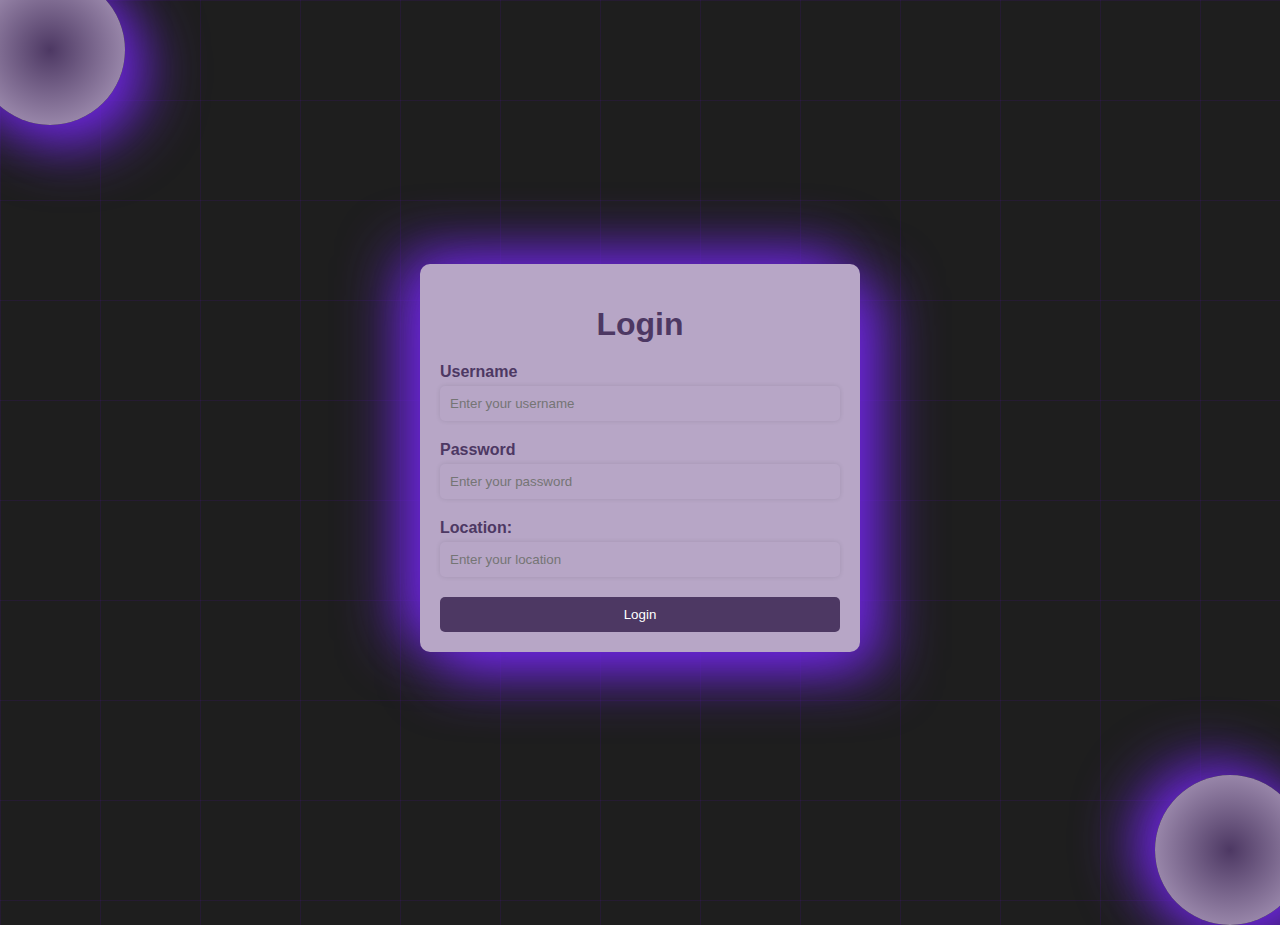
<file: Website/index.html>
<!DOCTYPE html>
<html>
<head>
	<title>Login Form</title>
	<link rel="stylesheet" type="text/css" href="index.css">
</head>
<body>
	<div class="login-form">
		<div class="circle"></div>
		<div class="circle"></div>
		<h1>Login</h1>
		<form id="login-form">
			<label for="username">Username</label>
			<input type="text" id="username" name="username" placeholder="Enter your username" required>
			<label for="password">Password</label>
			<input type="password" id="password" name="password" placeholder="Enter your password" required>
			<label for="location">Location:</label>
        	<input type="text" id="location" name="location" placeholder="Enter your location" required>
			<input type="submit" value="Login">
		</form>
	</div>

	<script src="index.js"></script>
</body>
</html>
</file>
<file: Website/index.css>
:root {
  --color-primary: #4d3863;
  --color-secondary: #b7a6c6;
  --color-text: #ffffff;
  --color-background: #1e1e1e;
} 

html, body {
    height: 100%;
  }
  
  @import url('https://fonts.googleapis.com/css2?family=Sigmar+One&display=swap');

  body {
    font-family: 'Sigmar One', sans-serif;
    background: linear-gradient(rgba(115, 0, 255, 0.09) 1px, transparent 1px),
    linear-gradient(90deg, rgba(115, 0, 255, 0.09) 1px, transparent 1px),
    #1e1e1e;
    background-size: 100px 100px;
    display: flex;
    justify-content: center;
    align-items: center;
    overflow: hidden;
  }
  
  .login-container {
    display: flex;
    justify-content: center;
    align-items: center;
  }
  
  .login-form {
    border-radius: 10px;
    width: 100%;
    max-width: 400px;
    padding: 20px;
    background-color: var(--color-secondary);
    box-shadow: 20px 20px 60px #6f26e4, -20px -10px 60px #6f26e4;
  }
  
  h1 {
    text-align: center;
    margin-bottom: 20px;
    color: var(--color-primary);
  }
  
  form {
    display: flex;
    flex-direction: column;
  }
  
  label {
    font-weight: bold;
    margin-bottom: 5px;
    color: var(--color-primary);
  }
  
  input[type="text"],
  input[type="password"] {
    padding: 10px;
    margin-bottom: 20px;
    border: none;
    border-radius: 5px;
    box-shadow: 0px 0px 5px rgba(0, 0, 0, 0.1);
    background-color: var(--color-secondary);
    color: var(--color-text);
  }
  
  input[type="submit"] {
    background-color: var(--color-primary);
    color: #fff;
    padding: 10px;
    border: none;
    border-radius: 5px;
    cursor: pointer;
  }

  input[type="submit"]:hover {
    background-color: #6c5278;
  }

  .input-file {
    opacity: 0;
    position: absolute;
    pointer-events: none;
  }
  
  .label-file {
    text-align: center;
    background-color: var(--color-primary);
    color: #fff;
    display: inline-block;
    padding: 10px;
    border: none;
    border-radius: 5px;
    cursor: pointer;
    opacity: 0.5;
    margin-bottom: 3vh;
  }
  
  .label-file:hover {
    opacity: 0.8;
  }
  
  .label-file:active {
    opacity: 0.6;
  }  

  .circle {
    width: 150px;
    height: 150px;
    background: radial-gradient(var(--color-primary), var(--color-secondary));
    border-radius: 50%;
    position: absolute;
    animation: move-up6 2s ease-in infinite alternate-reverse;
    box-shadow: 20px 20px 60px #6f26e4, -20px -10px 60px #6f26e4;
  }
  
  .circle:nth-child(1) {
    top: -25px;
    left: -25px;
  }
  
  .circle:nth-child(2) {
    bottom: -25px;
    right: -25px;
    animation-name: move-down1;
  }
  
  @keyframes move-up6 {
    to {
      transform: translateY(-15px);
    }
  }
  
  @keyframes move-down1 {
    to {
      transform: translateY(15px);
    }
  }
</file>
